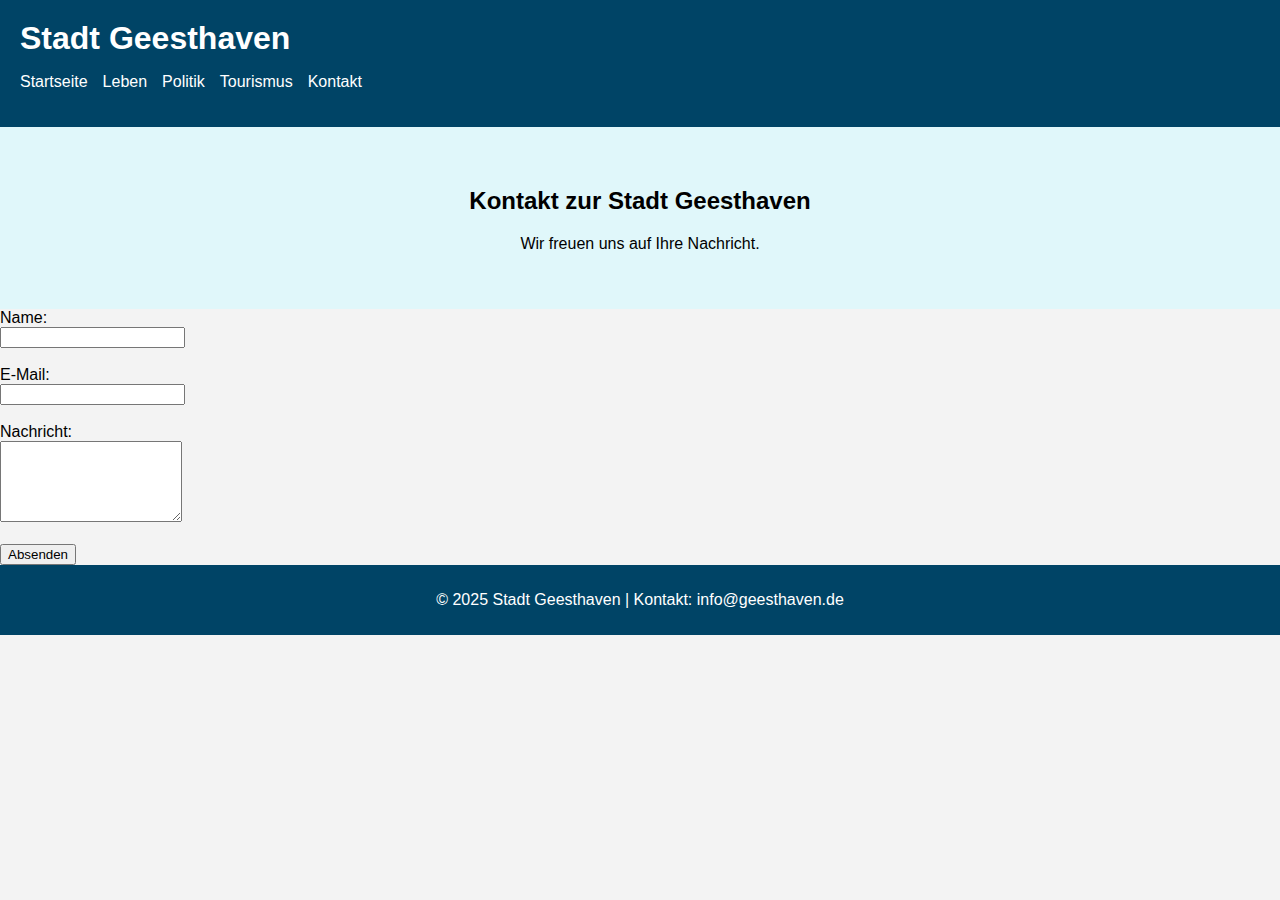
<file: Kontakt.html>
<!DOCTYPE html>
<html lang="de">
<head>
<meta charset="UTF-8" />
<meta name="viewport" content="width=device-width, initial-scale=1" />
<title>Geesthaven - Kontakt</title>
<link rel="stylesheet" href="style.css" />
</head>
<body>

<header>
  <div class="container">
    <h1 class="logo">Stadt Geesthaven</h1>
    <nav>
      <ul class="nav-list">
        <li><a href="index.html">Startseite</a></li>
        <li><a href="leben.html">Leben</a></li>
        <li><a href="politik.html">Politik</a></li>
        <li><a href="tourismus.html">Tourismus</a></li>
        <li><a href="kontakt.html" class="active">Kontakt</a></li>
      </ul>
    </nav>
  </div>
</header>

<section class="hero">
  <div class="container">
    <h2>Kontakt zur Stadt Geesthaven</h2>
    <p>Wir freuen uns auf Ihre Nachricht.</p>
  </div>
</section>

<section class="content container">
  <form>
    <label for="name">Name:</label><br />
    <input type="text" id="name" name="name" required /><br /><br />
    
    <label for="email">E-Mail:</label><br />
    <input type="email" id="email" name="email" required /><br /><br />
    
    <label for="message">Nachricht:</label><br />
    <textarea id="message" name="message" rows="5" required></textarea><br /><br />
    
    <button type="submit">Absenden</button>
  </form>
</section>

<footer>
  <div class="container">
    <p>© 2025 Stadt Geesthaven | Kontakt: info@geesthaven.de</p>
  </div>
</footer>

</body>
</html>
</file>
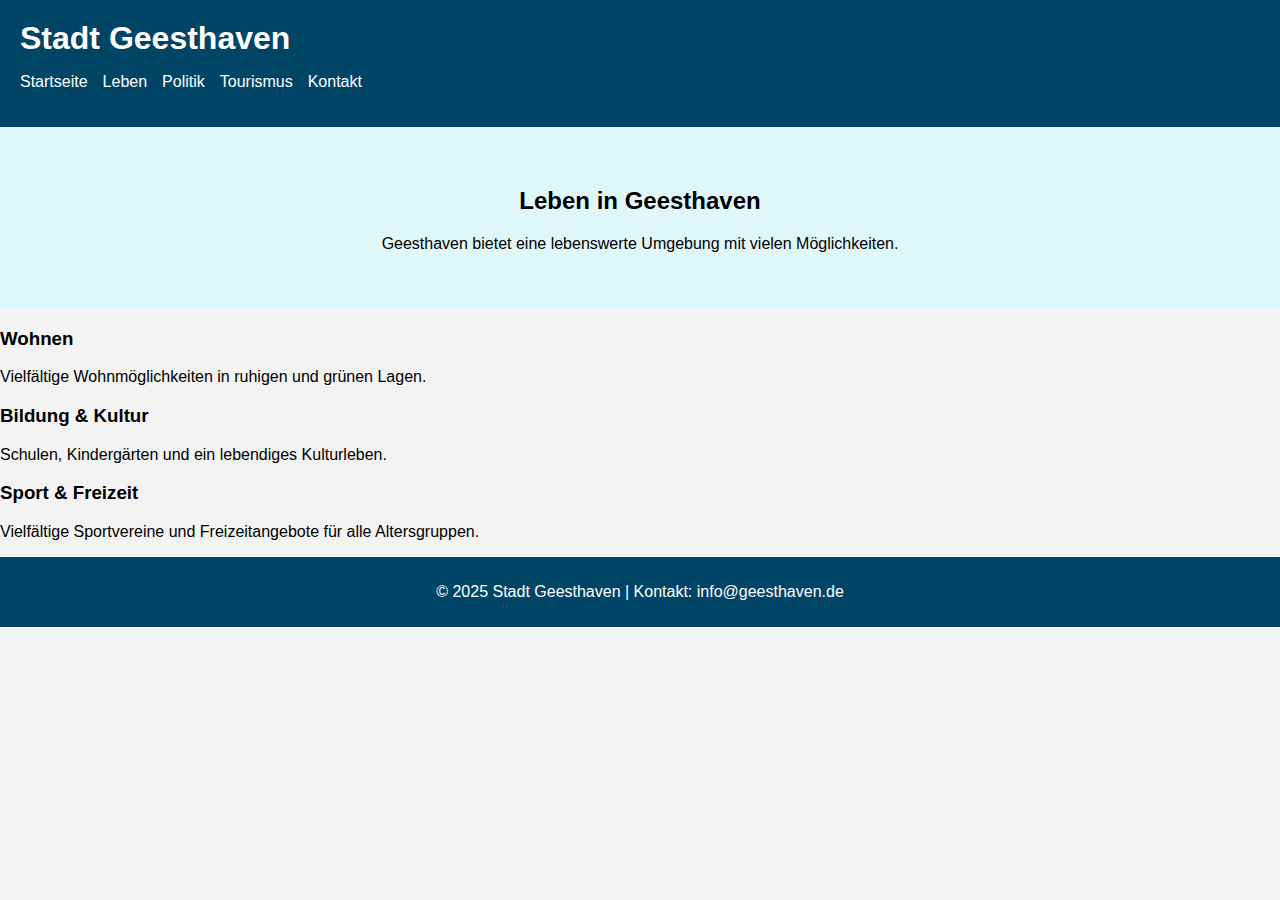
<file: Leben.html>
<!DOCTYPE html>
<html lang="de">
<head>
<meta charset="UTF-8" />
<meta name="viewport" content="width=device-width, initial-scale=1" />
<title>Geesthaven - Leben</title>
<link rel="stylesheet" href="style.css" />
</head>
<body>

<header>
  <div class="container">
    <h1 class="logo">Stadt Geesthaven</h1>
    <nav>
      <ul class="nav-list">
        <li><a href="index.html">Startseite</a></li>
        <li><a href="leben.html" class="active">Leben</a></li>
        <li><a href="politik.html">Politik</a></li>
        <li><a href="tourismus.html">Tourismus</a></li>
        <li><a href="kontakt.html">Kontakt</a></li>
      </ul>
    </nav>
  </div>
</header>

<section class="hero">
  <div class="container">
    <h2>Leben in Geesthaven</h2>
    <p>Geesthaven bietet eine lebenswerte Umgebung mit vielen Möglichkeiten.</p>
  </div>
</section>

<section class="content container">
  <article>
    <h3>Wohnen</h3>
    <p>Vielfältige Wohnmöglichkeiten in ruhigen und grünen Lagen.</p>
  </article>
  <article>
    <h3>Bildung & Kultur</h3>
    <p>Schulen, Kindergärten und ein lebendiges Kulturleben.</p>
  </article>
  <article>
    <h3>Sport & Freizeit</h3>
    <p>Vielfältige Sportvereine und Freizeitangebote für alle Altersgruppen.</p>
  </article>
</section>

<footer>
  <div class="container">
    <p>© 2025 Stadt Geesthaven | Kontakt: info@geesthaven.de</p>
  </div>
</footer>

</body>
</html>
</file>
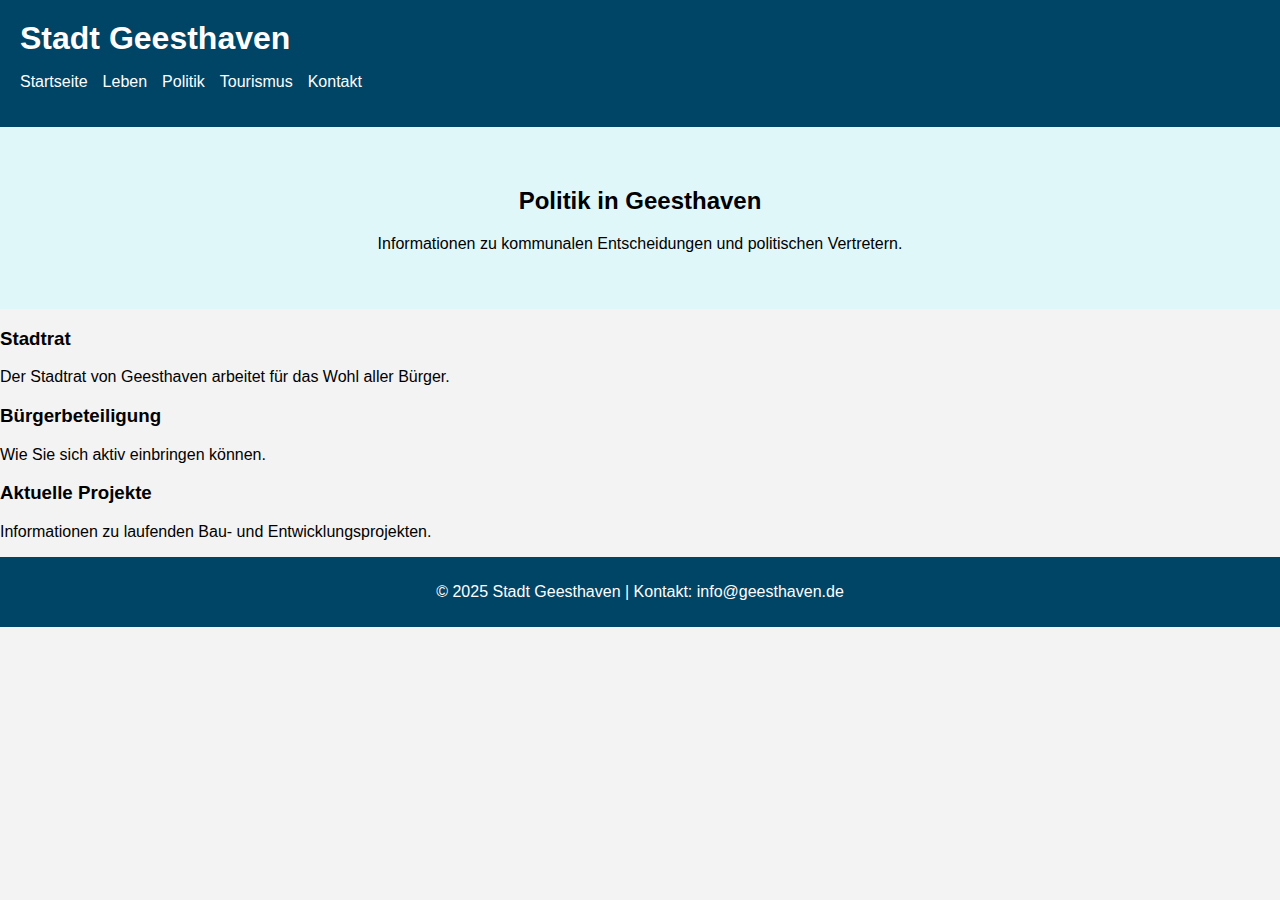
<file: Politik.html>
<!DOCTYPE html>
<html lang="de">
<head>
<meta charset="UTF-8" />
<meta name="viewport" content="width=device-width, initial-scale=1" />
<title>Geesthaven - Politik</title>
<link rel="stylesheet" href="style.css" />
</head>
<body>

<header>
  <div class="container">
    <h1 class="logo">Stadt Geesthaven</h1>
    <nav>
      <ul class="nav-list">
        <li><a href="index.html">Startseite</a></li>
        <li><a href="leben.html">Leben</a></li>
        <li><a href="politik.html" class="active">Politik</a></li>
        <li><a href="tourismus.html">Tourismus</a></li>
        <li><a href="kontakt.html">Kontakt</a></li>
      </ul>
    </nav>
  </div>
</header>

<section class="hero">
  <div class="container">
    <h2>Politik in Geesthaven</h2>
    <p>Informationen zu kommunalen Entscheidungen und politischen Vertretern.</p>
  </div>
</section>

<section class="content container">
  <article>
    <h3>Stadtrat</h3>
    <p>Der Stadtrat von Geesthaven arbeitet für das Wohl aller Bürger.</p>
  </article>
  <article>
    <h3>Bürgerbeteiligung</h3>
    <p>Wie Sie sich aktiv einbringen können.</p>
  </article>
  <article>
    <h3>Aktuelle Projekte</h3>
    <p>Informationen zu laufenden Bau- und Entwicklungsprojekten.</p>
  </article>
</section>

<footer>
  <div class="container">
    <p>© 2025 Stadt Geesthaven | Kontakt: info@geesthaven.de</p>
  </div>
</footer>

</body>
</html>
</file>
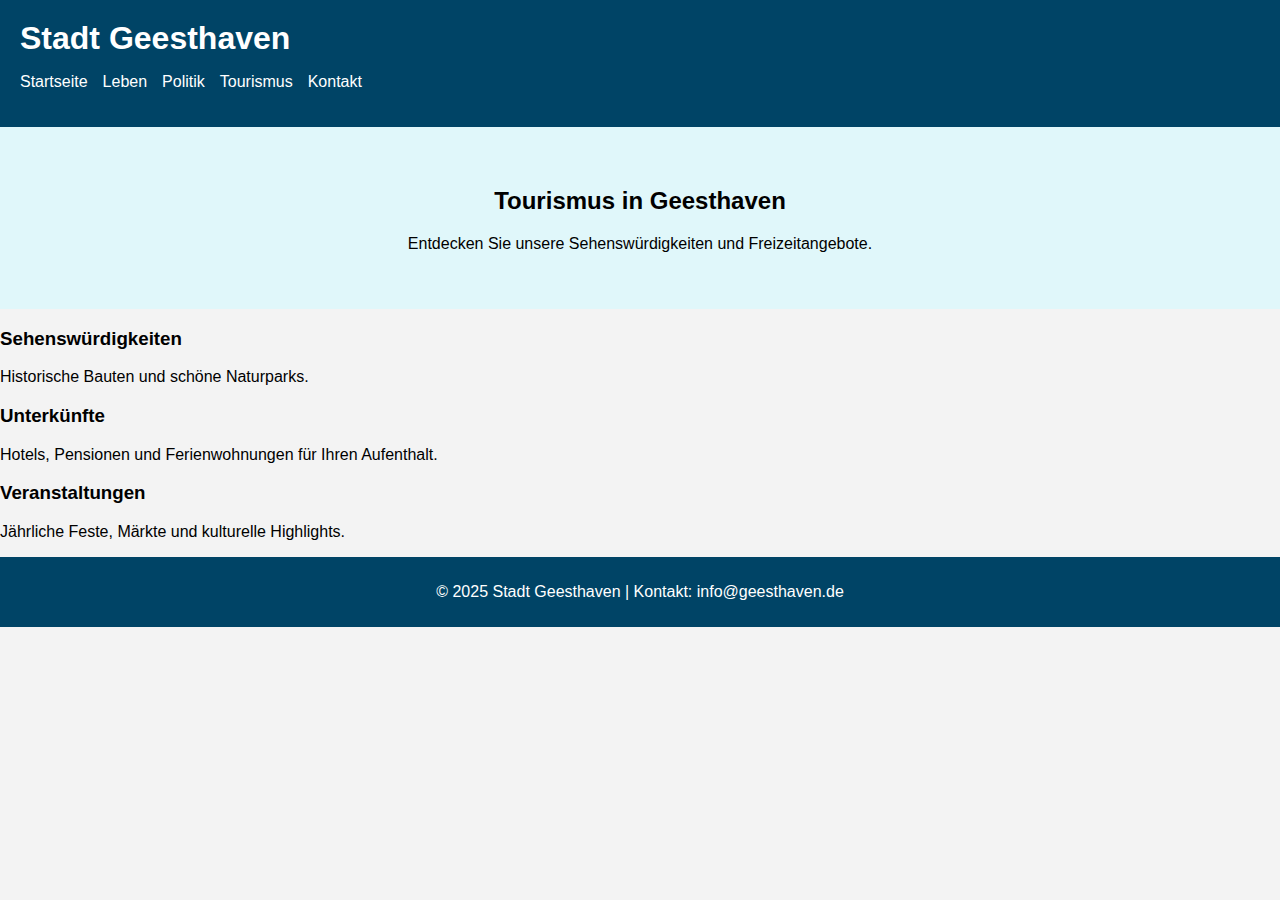
<file: Tourismus.html>
<!DOCTYPE html>
<html lang="de">
<head>
<meta charset="UTF-8" />
<meta name="viewport" content="width=device-width, initial-scale=1" />
<title>Geesthaven - Tourismus</title>
<link rel="stylesheet" href="style.css" />
</head>
<body>

<header>
  <div class="container">
    <h1 class="logo">Stadt Geesthaven</h1>
    <nav>
      <ul class="nav-list">
        <li><a href="index.html">Startseite</a></li>
        <li><a href="leben.html">Leben</a></li>
        <li><a href="politik.html">Politik</a></li>
        <li><a href="tourismus.html" class="active">Tourismus</a></li>
        <li><a href="kontakt.html">Kontakt</a></li>
      </ul>
    </nav>
  </div>
</header>

<section class="hero">
  <div class="container">
    <h2>Tourismus in Geesthaven</h2>
    <p>Entdecken Sie unsere Sehenswürdigkeiten und Freizeitangebote.</p>
  </div>
</section>

<section class="content container">
  <article>
    <h3>Sehenswürdigkeiten</h3>
    <p>Historische Bauten und schöne Naturparks.</p>
  </article>
  <article>
    <h3>Unterkünfte</h3>
    <p>Hotels, Pensionen und Ferienwohnungen für Ihren Aufenthalt.</p>
  </article>
  <article>
    <h3>Veranstaltungen</h3>
    <p>Jährliche Feste, Märkte und kulturelle Highlights.</p>
  </article>
</section>

<footer>
  <div class="container">
    <p>© 2025 Stadt Geesthaven | Kontakt: info@geesthaven.de</p>
  </div>
</footer>

</body>
</html>
</file>
<file: style.css>
body {
    font-family: Arial, sans-serif;
    margin: 0;
    padding: 0;
    background-color: #f3f3f3;
}

header {
    background-color: #004466;
    color: white;
    padding: 20px;
}

header h1 {
    margin: 0;
}

nav ul {
    list-style: none;
    padding: 0;
    display: flex;
    gap: 15px;
}

nav a {
    color: white;
    text-decoration: none;
}

.hero {
    background: #e0f7fa;
    padding: 40px;
    text-align: center;
}

.info {
    padding: 20px;
    background: white;
}

footer {
    background-color: #004466;
    color: white;
    text-align: center;
    padding: 10px;
}
</file>
